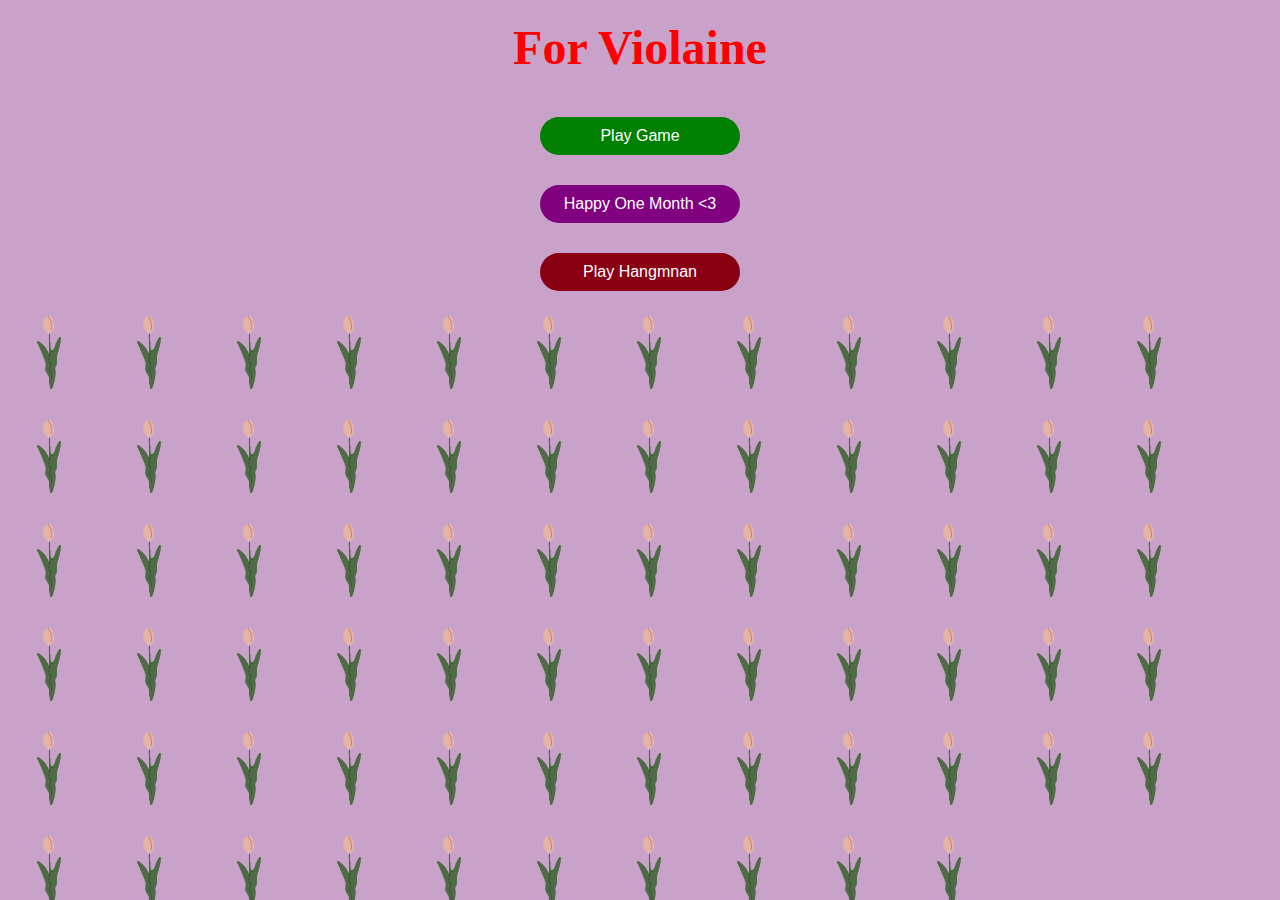
<file: index.html>
<!DOCTYPE html>
<html lang="en">
<head>
    <meta charset="UTF-8">
    <meta name="viewport" content="width=device-width, initial-scale=1.0">
    <title>For Violaine</title>
    <link rel="stylesheet" href="styles.css"> 
</head>
<body>
    <div class="container">
        <h1 id="headerText">For Violaine</h1> 
        
        <div class="button-container"> 
            <button id="gameButton" onclick="location.href='game.html';">Play Game</button>
            <button id="loveLetterButton" onclick="location.href='message.html';">Happy One Month <3</button>
            <button id="crosswordButton" onclick="location.href='hangman.html';">Play Hangmnan</button>
        </div>
        

    </div>


    <script src="script.js"></script>
    <script>

    function placeTulips() {
        const container = document.querySelector('.container');
        const headerText = document.getElementById('headerText');
        const button = document.getElementById('loveLetterButton');
        const excludedAreas = [
            headerText.getBoundingClientRect(),
            button.getBoundingClientRect()
        ];

        for (let i = 0; i < 70; i++) {
            const tulip = document.createElement('img');
            tulip.src = 'tulipdance.gif';
            tulip.alt = 'Tulip Dance';
            tulip.className = 'tulipdance';

            let position;
            let isOverlapping;

            do {
                isOverlapping = false;
                position = {
                    left: Math.random() * (container.clientWidth - 100), 
                    top: Math.random() * (container.clientHeight - 100) 
                };


                tulip.style.left = (position.left + 20) + 'px';
                tulip.style.top = position.top + 'px';


                const tulipRect = tulip.getBoundingClientRect();
                excludedAreas.forEach(area => {
                    if (!(tulipRect.right < area.left || 
                        tulipRect.left > area.right || 
                        tulipRect.bottom < area.top || 
                        tulipRect.top > area.bottom)) {
                        isOverlapping = true;
                    }
                });
            } while (isOverlapping);

            container.appendChild(tulip);
        }
    }

    window.onload = placeTulips;

    </script>
</body>
</html>
</file>
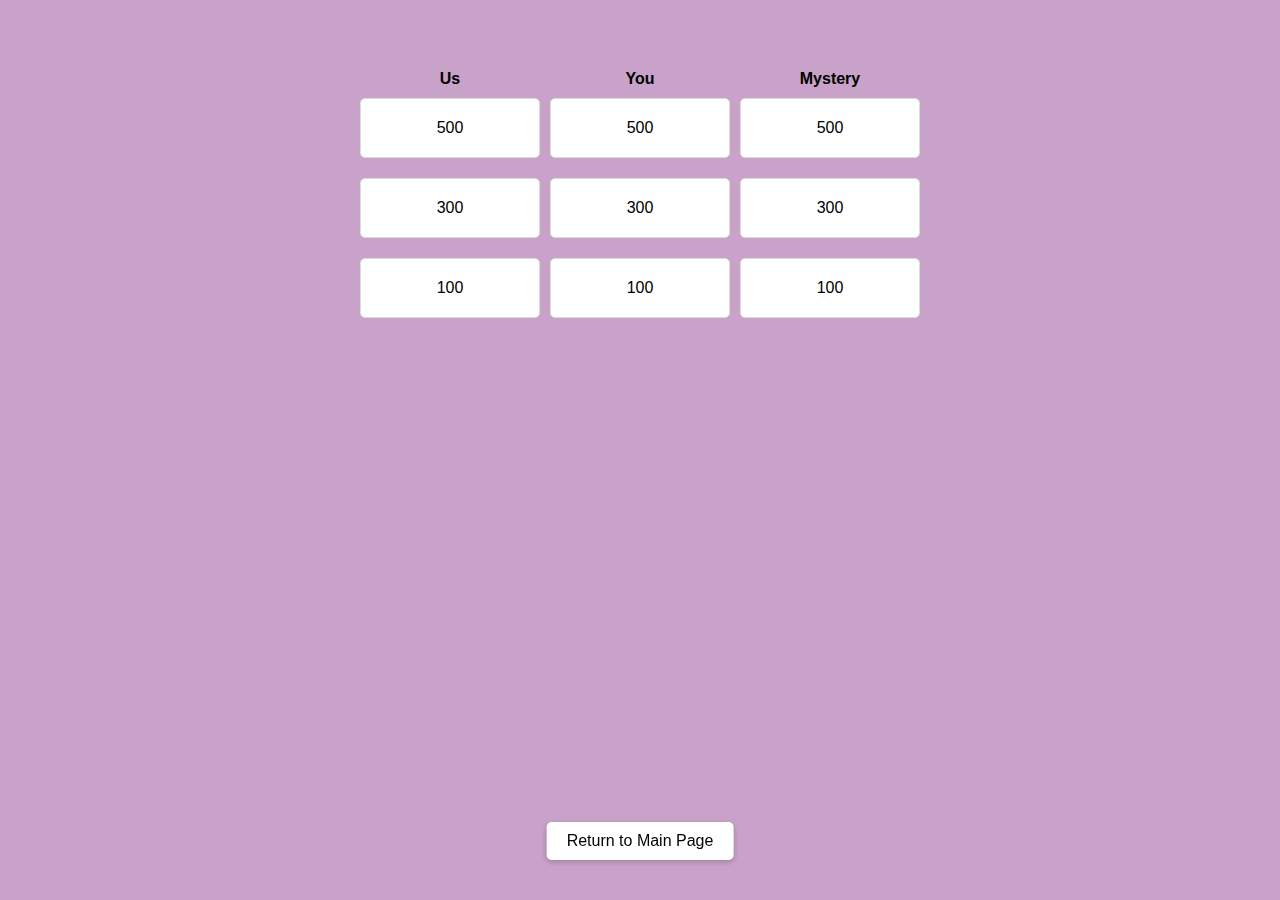
<file: game.html>
<!DOCTYPE html>
<html lang="en">
<head>
    <meta charset="UTF-8">
    <meta name="viewport" content="width=device-width, initial-scale=1.0">
    <title>Game Page</title>
    <link rel="stylesheet" href="gamestyles.css"> 
</head>
<body>
    <div class="grid-container">

        <div class="grid-header">Us</div>
        <div class="grid-header">You</div>
        <div class="grid-header">Mystery</div>
    
        <div class="grid-item">
            <button class="grid-button" onclick="revealMessage(this, 'every moment between us leaves a feeling in my heart that always makes me feel at ease')">500</button>
            <p class="message" hidden></p>
        </div>
        <div class="grid-item">
            <button class="grid-button" onclick="revealMessage(this, 'you mean so much to me and I just want to give you all the joy you give me and deserve')">500</button>
            <p class="message" hidden></p>
        </div>
        <div class="grid-item">
            <button class="grid-button" onclick="revealMessage(this, 'if I went in a rocket ship at 0.99c and came back several ship years later I would always come back to you')">500</button>
            <p class="message" hidden></p>
        </div>
    

        <div class="grid-item">
            <button class="grid-button" onclick="revealMessage(this, 'every decision we have both made up this point has led us both here and I couldnt be happier')">300</button>
            <p class="message" hidden></p>
        </div>
        <div class="grid-item">
            <button class="grid-button" onclick="revealMessage(this, 'your compliments always fluster me and make me feel like im on top of the world heh')">300</button>
            <p class="message" hidden></p>
        </div>
        <div class="grid-item">
            <button class="grid-button" onclick="revealMessage(this, 'to be honest, there is 1 fish in the sea *queue song when the sun hits*')">300</button>
            <p class="message" hidden></p>
        </div>
    

        <div class="grid-item">
            <button class="grid-button" onclick="revealMessage(this, 'maybe in another universe... no it is this universe for us')">100</button>
            <p class="message" hidden></p>
        </div>
        <div class="grid-item">
            <button class="grid-button" onclick="revealMessage(this, 'I would follow you anywhere 🐕')">100</button>
            <p class="message" hidden></p>
        </div>
        <div class="grid-item">
            <button class="grid-button" onclick="revealMessage(this, 'CLAIMED: Congratulations! You won 1 free Boba at any place of your choosing!')">100</button>
            <p class="message" hidden></p>
        </div>
    </div>
        <a href="index.html" class="return-home">Return to Main Page</a>
    </div>

    <script>
        function revealMessage(button, messageText) {
            const messageElement = button.nextElementSibling;
            messageElement.textContent = messageText;
            messageElement.hidden = false;
            button.hidden = true;
        }
    </script>
</body>
</html>
</file>
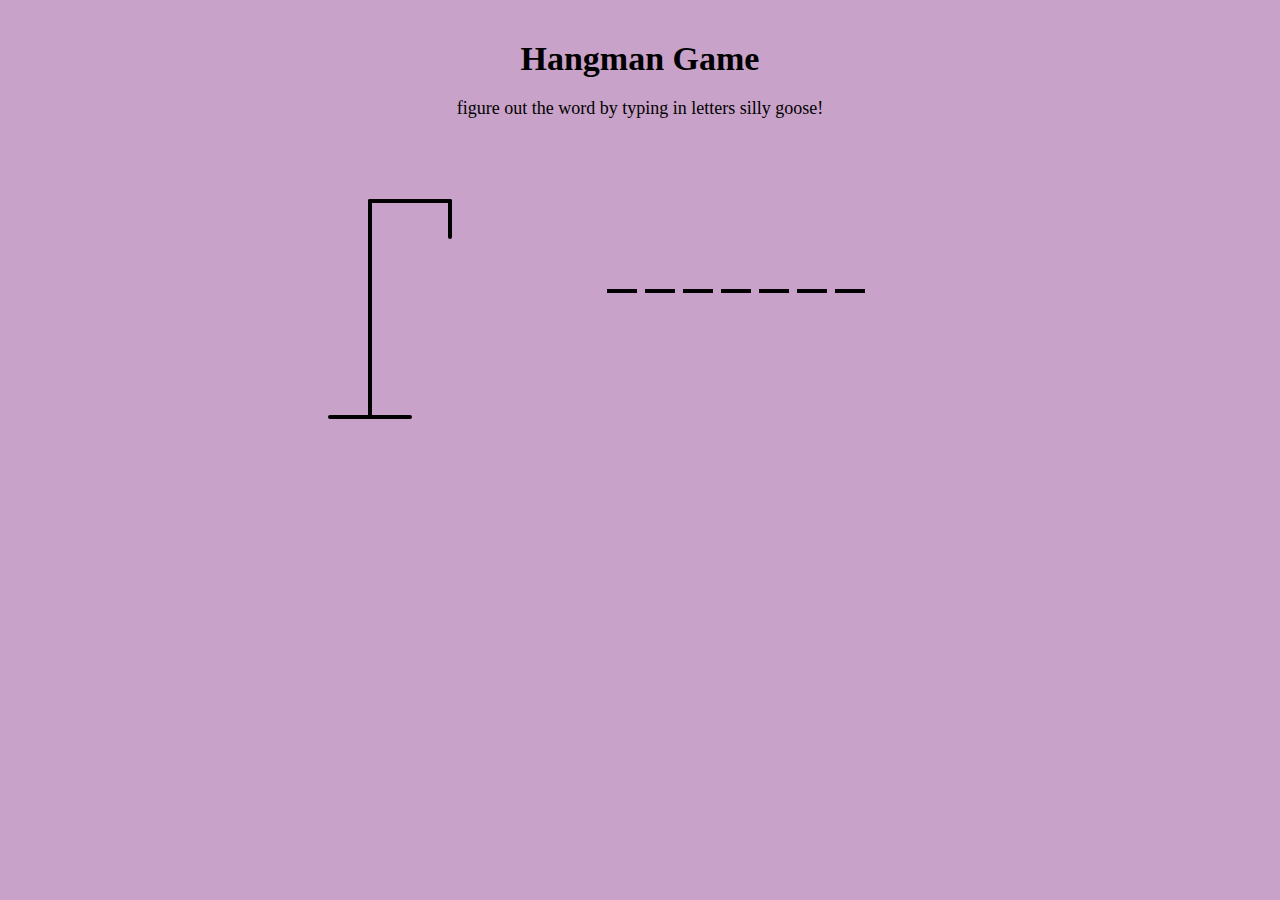
<file: hangman.html>
<!DOCTYPE html>
<html lang="en">
  <head>
    <meta charset="UTF-8" />
    <meta name="viewport" content="width=device-width, initial-scale=1.0" />
    <link rel="preconnect" href="https://fonts.gstatic.com" />
    <link
      href="https://fonts.googleapis.com/css2?family=Roboto+Slab:wght@300;400;500;600;700&family=Rubik:wght@300;400;500;600;700&display=swap"
      rel="stylesheet"
    />
    <link rel="stylesheet" href="hangman.css" />
    <title>Hangman Game</title>
  </head>
  <body>
    <div class="container">
      <h1>Hangman Game</h1>
      <p>
        figure out the word by typing in letters silly goose!
      </p>
      <div class="game-box">
        <svg class="figure">

          <line x1="25%" y1="5%" x2="65%" y2="5%" />
          <line x1="65%" y1="5%" x2="65%" y2="20%" />
          <line x1="25%" y1="5%" x2="25%" y2="95%" />
          <line x1="5%" y1="95%" x2="45%" y2="95%" />


          <circle r="10%" cx="65%" cy="30%" class="body-part" />


          <line x1="65%" y1="40%" x2="65%" y2="60%" class="body-part" />


          <line x1="50%" y1="40%" x2="65%" y2="50%" class="body-part" />
          <line x1="80%" y1="40%" x2="65%" y2="50%" class="body-part" />


          <line x1="65%" y1="60%" x2="80%" y2="70%" class="body-part" />
          <line x1="65%" y1="60%" x2="50%" y2="70%" class="body-part" />
        </svg>
        <div class="content">
          <ul id="word" class="word"></ul>
          <div id="incorrect" class="incorrect">
            <h2>incorrect :</h2>
            <p></p>
          </div>
        </div>
        <div id="backdrop" class="backdrop"></div>
        <div id="no-work" class="no-work">
          <p>yea i couldnt do phone YET sorry</p>
        </div>
        <div id="final-msg" class="final-msg">
          <p id="msg-info" class="msg-info"></p>
          <button id="play" class="play">again! again!</button>
        </div>
        <div id="indication" class="indication">
          <p>u already typed this d-cut</p>
        </div>
      </div>
    </div>
    <script src="hangman.js"></script>
  </body>
</html>
</file>
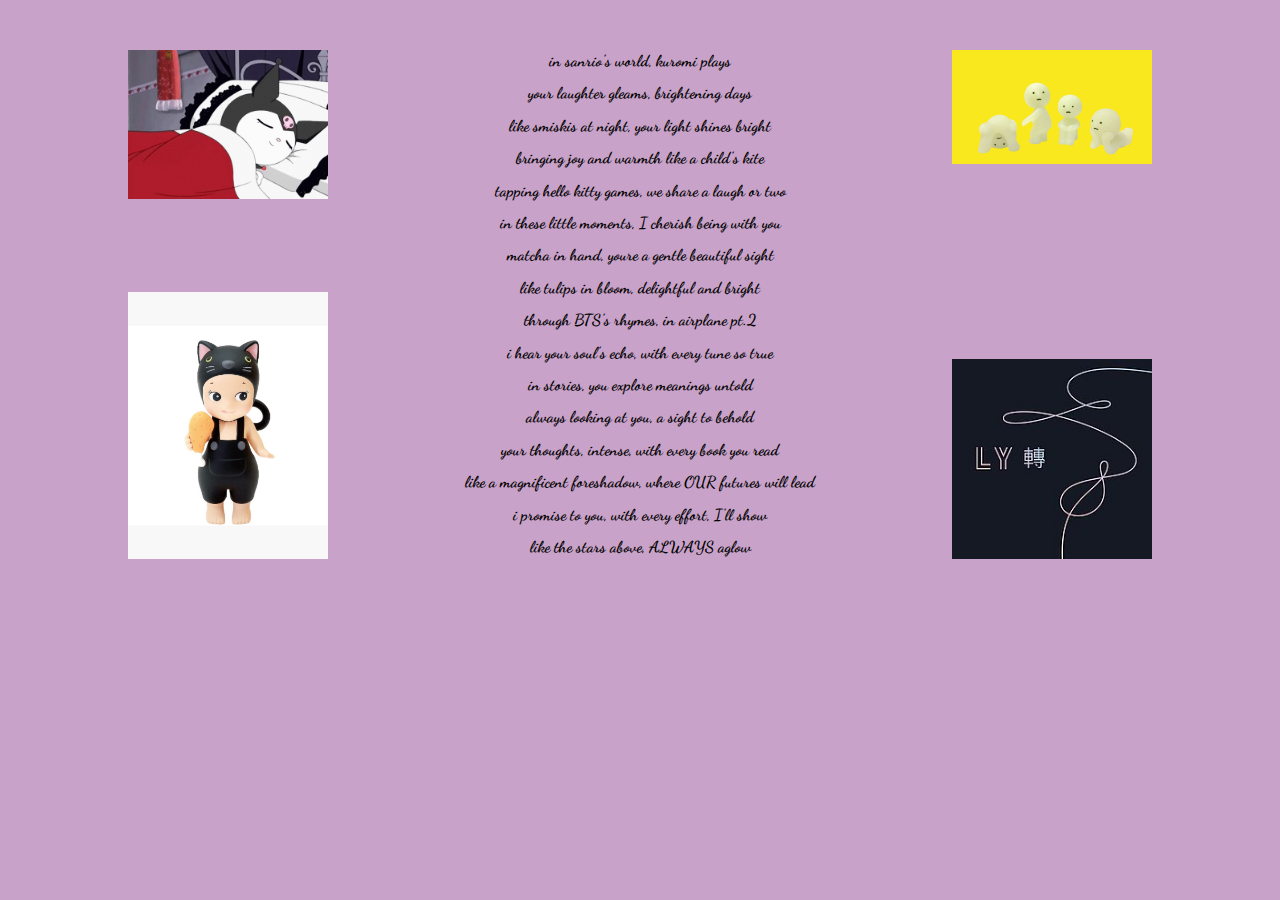
<file: message.html>
<!DOCTYPE html>
<html lang="en">
<head>
    <meta charset="UTF-8">
    <meta name="viewport" content="width=device-width, initial-scale=1.0">
    <title>Message for Violaine</title>
    <link rel="stylesheet" href="stylesmessage.css"> 
    <link href="https://fonts.googleapis.com/css2?family=Dancing+Script:wght@400;500;600;700&display=swap" rel="stylesheet">
</head>
<body>
    <div class="poem-container">
        <img src="kuromisleep.gif" alt="Kuromi Sleeping" class="corner-image top-left">
        <img src="smiskiglow.gif" alt="Smiski Glowing" class="corner-image top-right">
        <img src="sonny.jpeg" alt="Sonny" class="corner-image bottom-left">
        <img src="btstear.jpeg" alt="BTS Tear" class="corner-image bottom-right">

        <div class="poem-text">
            <p>in sanrio's world, kuromi plays</p>
            <p>your laughter gleams, brightening days</p>
            <p>like smiskis at night, your light shines bright</p>
            <p>bringing joy and warmth like a child's kite</p>
        
            <p>tapping hello kitty games, we share a laugh or two</p>
            <p>in these little moments, I cherish being with you</p>
            <p>matcha in hand, youre a gentle beautiful sight</p>
            <p>like tulips in bloom, delightful and bright</p>
        
            <p>through BTS's rhymes, in airplane pt.2</p>
            <p>i hear your soul's echo, with every tune so true</p>
            <p>in stories, you explore meanings untold</p>
            <p>always looking at you, a sight to behold</p>
        
            <p>your thoughts, intense, with every book you read</p>
            <p>like a magnificent foreshadow, where OUR futures will lead</p>
            <p>i promise to you, with every effort, I'll show</p>
            <p>like the stars above, ALWAYS aglow</p>
        </div>
        
    </div>
</body>
</html>
</file>
<file: styles.css>
body {
    position: relative;
    background-color: #C8A2C8; 
    margin: 0;
    padding: 0;
    overflow-x: hidden; 
}

.container {
    position: relative;
    height: 100vh;
    overflow: hidden; 
}

#headerText {
    color: red; 
    font-size: 3em;
    text-align: center;
    margin-top: 20px; 
}
.button-container {
    text-align: center;
}

.button-container button {
    display: inline-block; 
    width: 200px; 
    margin: 10px;
    padding: 10px 20px; 
    font-size: 1em;
    cursor: pointer;
    color: #fff;
    border: none;
    border-radius: 20px; 
    text-align: center;
    text-decoration: none;
    transition: background-color 0.3s;
}

#gameButton {
    background-color: #008000;
}


#crosswordButton {
    background-color: #880012; 
}


#loveLetterButton {
    display: block;
    width: 200px;
    margin: 20px auto; 
    padding: 10px 20px; 
    font-size: 1em;
    cursor: pointer;
    background-color: #800080; 
    color: #fff;
    border: none;
    border-radius: 20px; 
    text-align: center;
    text-decoration: none;
}

.tulipdance {
    max-width: 100px; 
}



@media (max-width: 600px) {
    #headerText {
        font-size: 2em; 
        margin-top: 10px; 
    }

    #loveLetterButton {
        width: 150px;
        font-size: 0.8em;
        padding: 8px 0;
    }

    .tulipdance {
        max-width: 50px; 
    }

    .container {
        height: auto;
    }

    .button-container button {
        width: 150px; 
        font-size: 0.8em;
        padding: 8px 16px;
    }

}
</file>
<file: gamestyles.css>
body {
    background-color: #C8A2C8;
    margin: 0;
    padding: 0;
    font-family: Arial, sans-serif;
}

.grid-container {
    display: grid;
    grid-template-columns: repeat(3, 1fr);
    grid-gap: 10px;
    max-width: 600px;
    margin: 50px auto; 
    padding: 20px;
    box-sizing: border-box;
}

.grid-header {
    font-weight: bold;
    text-align: center;
}

.grid-item {
    margin-bottom: 10px;
}

.grid-button {
    width: 100%;
    padding: 20px;
    cursor: pointer;
    border-radius: 5px;
    border: 1px solid #ddd;
    background-color: #fff;
    font-size: 1em;
}

.grid-button:hover {
    background-color: #f0f0f0;
}

.message {
    display: none;
    text-align: center;
}

.message:not([hidden]) {
    display: block; 
}

a {
    display: block;
    margin: 20px auto;
    text-decoration: none;
    color: #000;
}

a.return-home {
    position: fixed;
    left: 50%;
    bottom: 20px; 
    transform: translateX(-50%); 
    text-decoration: none;
    color: #000;
    background: #fff; 
    padding: 10px 20px;
    border-radius: 5px;
    box-shadow: 0 2px 5px rgba(0,0,0,0.2);
}
</file>
<file: hangman.css>
* {
    padding: 0;
    margin: 0;
    box-sizing: border-box;
  }
  
  html {
    font-size: 62.5%;
  }
  
  body {
    color: #000000;
    background-color: #C8A2C8;
  }
  
  .container {
    max-width: 70rem;
    width: 100%;
    padding: 2rem;
    margin: auto;
  }
  
  .container h1 {
    font-size: 3.4rem;
    text-align: center;
    margin: 2rem 0;
    color: #000000;
  }
  
  .container p {
    font-size: 1.8rem;
    text-align: center;
    margin: 2rem 0;
  }
  
  .game-box {
    padding: 1rem;
    margin: 6rem 0 2rem;
    display: flex;
    justify-content: space-evenly;
  }
  
  .figure {
    display: block;
    height: 24rem;
    width: 20rem;
    fill: transparent;
    stroke: #000000;
    stroke-width: 4px;
    stroke-linecap: round;
    flex-shrink: 0;
  }
  
  .body-part {
    display: none;
  }
  
  .content {
    height: 24rem;
    max-width: 50rem;
    width: 100%;
    flex-shrink: 1;
    display: flex;
    flex-direction: column;
    overflow: hidden;
  }
  
  .word {
    font-size: 3rem;
    height: 70%;
    list-style-type: none;
    display: flex;
    justify-content: center;
    align-items: center;
  }
  
  .letter {
    text-align: center;
    display: block;
    height: 4rem;
    width: 3rem;
    margin-right: 0.8rem;
    border-bottom: 4px #000000 solid;
  }
  
  .incorrect {
    height: 30%;
    padding: 1rem;
    display: flex;
    display: none;
  }
  
  .incorrect.visible {
    display: flex;
  }
  
  .incorrect h2 {
    display: inline-block;
    padding: 0 0 0 4rem;
    font-size: 2rem;
    font-weight: 500;
  }
  
  .incorrect p {
    font-size: 2rem;
    display: inline-block;
    margin: 0;
    padding: 0 1rem;
  }
  
  .backdrop {
    position: fixed;
    top: 0;
    left: 0;
    height: 100%;
    width: 100%;
    background-color: rgba(0, 0, 0, 0.75);
    z-index: 10;
    display: none;
  }
  
  .backdrop.visible {
    display: block;
  }
  
  .no-work {
    position: fixed;
    top: 0;
    left: 0;
    bottom: 0;
    right: 0;
    z-index: 100;
    max-width: 40rem;
    width: 75%;
    height: 15rem;
    padding: 2rem;
    line-height: 1.6;
    margin: auto;
    background-color: #c532e2;
    box-shadow: 0 0 8px rgba(0, 0, 0, 0.75);
    border-radius: 8px;
    display: flex;
    justify-content: center;
    align-items: center;
    display: none;
  }
  
  .no-work p {
    font-size: 2rem;
  }
  
  .final-msg {
    position: fixed;
    top: 0;
    left: 0;
    bottom: 0;
    right: 0;
    z-index: 100;
    max-width: 40rem;
    width: 75%;
    height: 20rem;
    padding: 2rem;
    line-height: 1.6;
    margin: auto;
    background-color: #233d4d;
    box-shadow: 0 0 8px rgba(0, 0, 0, 0.75);
    border-radius: 8px;
    display: flex;
    flex-direction: column;
    justify-content: center;
    align-items: center;
    display: none;
  }
  
  .final-msg.visible {
    display: flex;
  }
  
  .final-msg p {
    font-size: 2rem;
    margin: 0;
  }
  
  .final-msg .play {
    font-size: 1.6rem;
    padding: 1.2rem;
    cursor: pointer;
    margin-top: 3rem;
    background-color: #008080;
    border-radius: 4px;
    color: #fff;
    border: none;
    outline: none;
    transition: opacity 200ms ease-in;
  }
  
  @media (hover: hover) {
    .final-msg .play:hover {
      opacity: 0.75;
    }
  }
  
  .indication {
    border: 2px #fff solid;
    border-radius: 8px;
    background-color: #e34754;
    position: fixed;
    left: 0;
    right: 0;
    bottom: 0;
    max-width: 40rem;
    width: 75%;
    margin: auto;
    transform: translateY(100%);
    transition: transform 200ms ease-in;
  }
  
  .indication.visible {
    transform: translateY(-20%);
  }
  
  .indication p {
    margin: 2rem;
    font-size: 1.8rem;
  }
  
  @media (max-width: 600px) {
    .game-box {
      flex-direction: column;
      align-items: center;
      justify-content: center;
    }
  
    .content {
      height: 20rem;
    }
  }
  
  @media (hover: none) {
    .backdrop {
      display: block;
    }
  
    .no-work {
      display: flex;
    }
  }
</file>
<file: stylesmessage.css>
body {
    background-color: #C8A2C8;
    margin: 0;
    padding: 0;
    font-family: Arial, sans-serif; 
}

.poem-container {
    position: relative;
    width: 80%;
    margin: 50px auto;
}

.poem-text {
    font-family: 'Dancing Script', cursive;
    color: black; 
    font-size: 1em;
    line-height: 1.4em; 
    font-weight: bold; 
    text-align: center; 
}

.corner-image {
    position: absolute;
    max-width: 200px; 
}

.top-left { top: 0; left: 0; }
.top-right { top: 0; right: 0; }
.bottom-left { bottom: 0; left: 0; }
.bottom-right { bottom: 0; right: 0; }

p {
    margin: 0 0 10px 0;
}


@media (max-width: 768px) {
    .poem-container {
        position: relative;
        width: 90%; 
        margin: 50px auto;
        padding: 50px 0; 
    }

    .poem-text {
        font-family: 'Dancing Script', cursive;
        font-size: 8px; 
        line-height: 1.4em; 
        margin: 0; 
    }

    .corner-image {
        position: absolute; 
        max-width: 160px; 
        width: 20%;
        height: auto; 
    }

    .top-left {
        top: -15px; 
        left: -15px;
    }

    .top-right {
        top: -15px;
        right: -15px;
    }

    .bottom-left {
        bottom: -15px;
        left: -15px;
    }

    .bottom-right {
        bottom: -15px; 
        right: -15px;
    }

    #loveLetterButton {
        width: auto; 
        padding: 8px 16px; 
        font-size: 14px; 
        margin: 20px auto; 
    }
}
</file>
